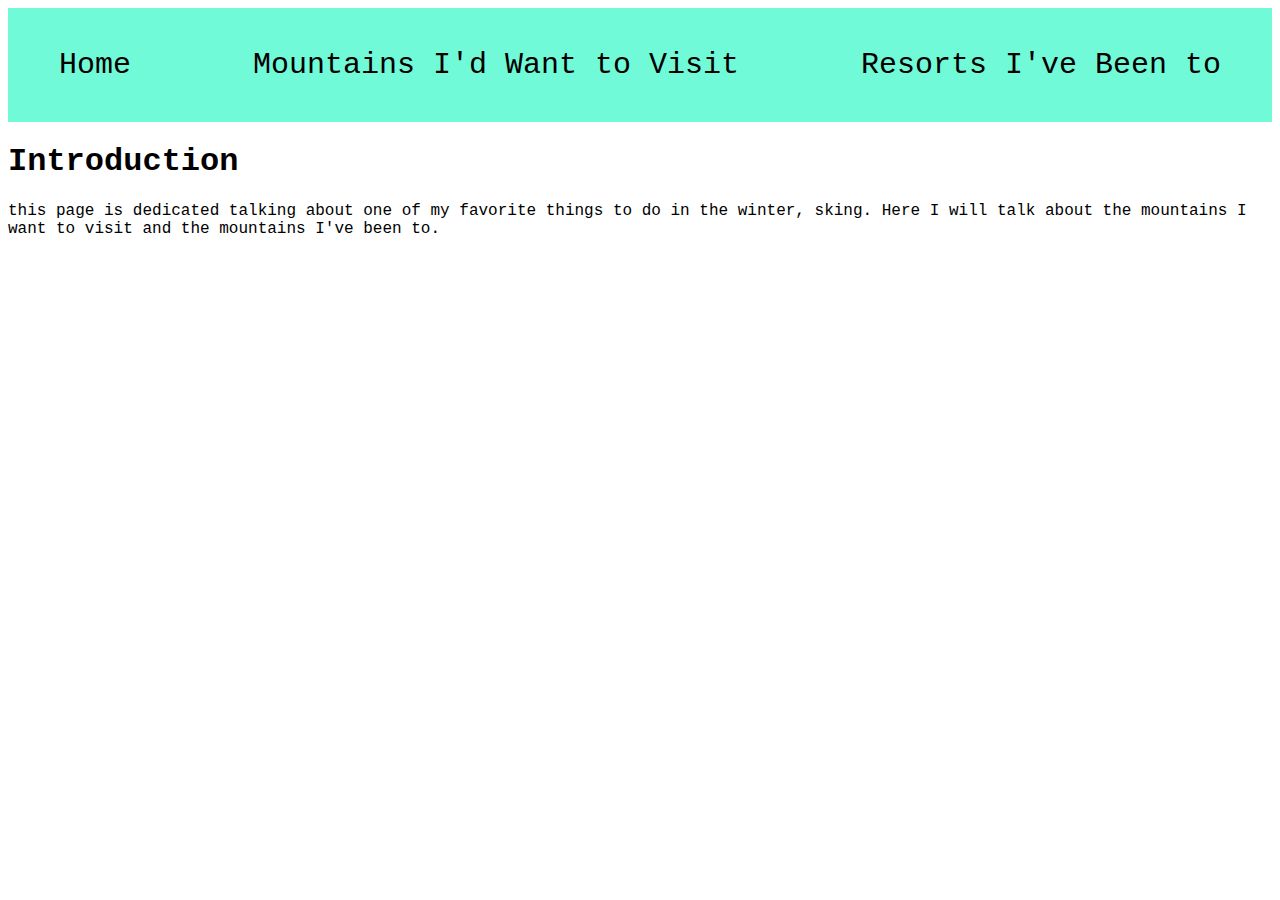
<file: introToCSS3/assignment3/index.html>
<!DOCTYPE html>
<html lang="en">
<head>
    <meta charset="UTF-8">
    <meta name="viewport" content="width=device-width, initial-scale=1.0">
    <title>Home</title>
    <link rel="stylesheet" href="css/style.css"> 

</head>
<body>
    <header>
        <a class="main" href="#main_content">Skip To Main</a>
        <nav>
            <ul class="flex">
                <li><a href="index.html">Home</a></li>
                <li><a href="mountains.html">Mountains I'd Want to Visit</a></li>
                <li><a href="resorts.html">Resorts I've Been to</a></li>
            </ul>
        </nav>
    </header>
    <main id="main_content">
        <h1>
            Introduction
        </h1>
        <p>
            this page is dedicated talking about one of my favorite things to do in the winter, sking. Here I will talk about the mountains I want to visit and the mountains I've been to.
        </p>
    </main>
</body>
</html>
</file>
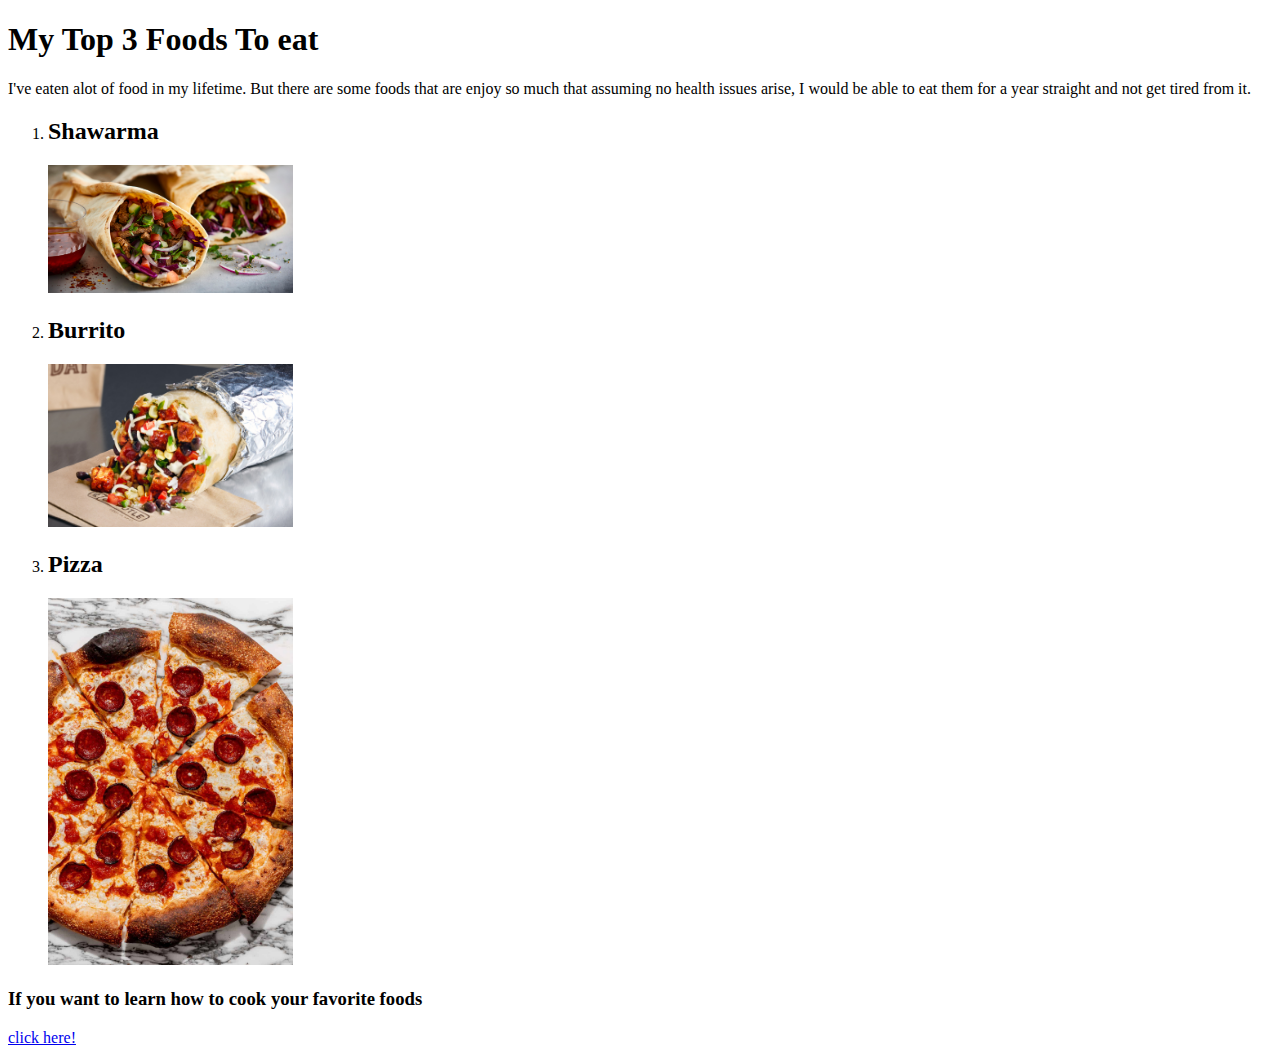
<file: introToHTML/assignment1/index.html>
<!DOCTYPE html>
<html lang="en">
<head>
    <meta charset="UTF-8">
    <meta name="viewport" content="width=device-width, initial-scale=1.0">
    <title>My Favorite Foods</title>
</head>
<body>
    <article>
        <h1>
        My Top 3 Foods To eat
        </h1>
        <p>
            I've eaten alot of food in my lifetime. But there are some foods that are enjoy so much that assuming no health issues arise, I would be able to eat them for a year straight and not get tired from it.
        </p>
        </article>
    <main>
        <ol>
            <li>
                <section>
                    <h2>Shawarma</h2>
                    <img src="images/Shawarma.jpg" alt="a Shawarma" style="width: 20%;">
                </section>
            </li>
            <li>
                <section>
                    <h2>Burrito</h2>
                    <img src="images/Burrito.jpg" alt="a Burrito" style="width: 20%;">
                </section>
            </li>
            <li>
                <section>
                    <h2>Pizza</h2>
                    <img src="images/Pizza.jpg" alt="a Pizza" style="width: 20%;">
                </section>
            </li>
        </ol>
    </main>  
    <aside>
        <h3>If you want to learn how to cook your favorite foods</h3>
        <a href="https://www.bettycrocker.com/">click here!</a>
    </aside>

</body>
</html>
</file>
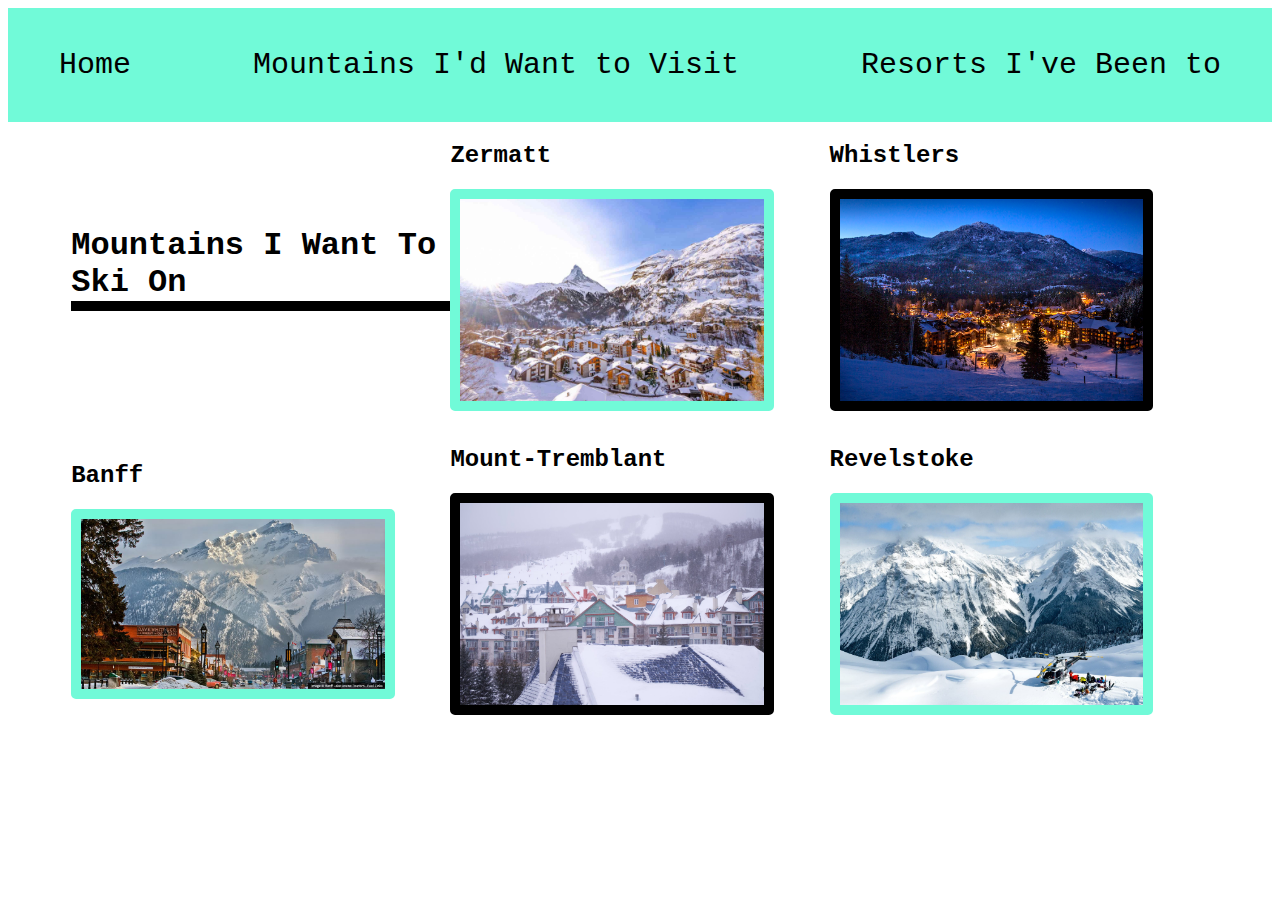
<file: introToCSS3/assignment3/mountains.html>
<!DOCTYPE html>
<html lang="en">
<head>
    <meta charset="UTF-8">
    <meta name="viewport" content="width=device-width, initial-scale=1.0">
    <title>Mountain</title>
    <link rel="stylesheet" href="css/style.css"> 

</head>
<body>
    <header>
        <a class="main" href="#main_content">Skip To Main</a>
        <nav>
            <ul class="flex">
                <li><a href="index.html">Home</a></li>
                <li><a href="mountains.html">Mountains I'd Want to Visit</a></li>
                <li><a href="resorts.html">Resorts I've Been to</a></li>
            </ul>
        </nav>
    </header>
    <main id="main_content" class="grid">
        <h1>Mountains I Want To Ski On</h1>
        <div>
            <h2>Zermatt</h2>
            <img src="images/zermatt.jpg" alt="Zermatt Ski Resort">
        </div>
        <div>
            <h2>Whistlers</h2>
            <img src="images/whistler.jpg" alt="Whistler Ski Resort">
        </div>
        <div>
            <h2>Banff</h2>
            <img src="images/banff.jpg" alt="Banff Ski Resort">
        </div>
        <div>
            <h2>Mount-Tremblant</h2>
            <img src="images/tremblant.jpg" alt="Tremblant Ski Resort">
        </div>
        <div>
            <h2>Revelstoke</h2>
            <img src="images/revelstoke.jpg" alt="Revelstoke Ski Resort">
        </div>
    </main>
</body>
</html>
</file>
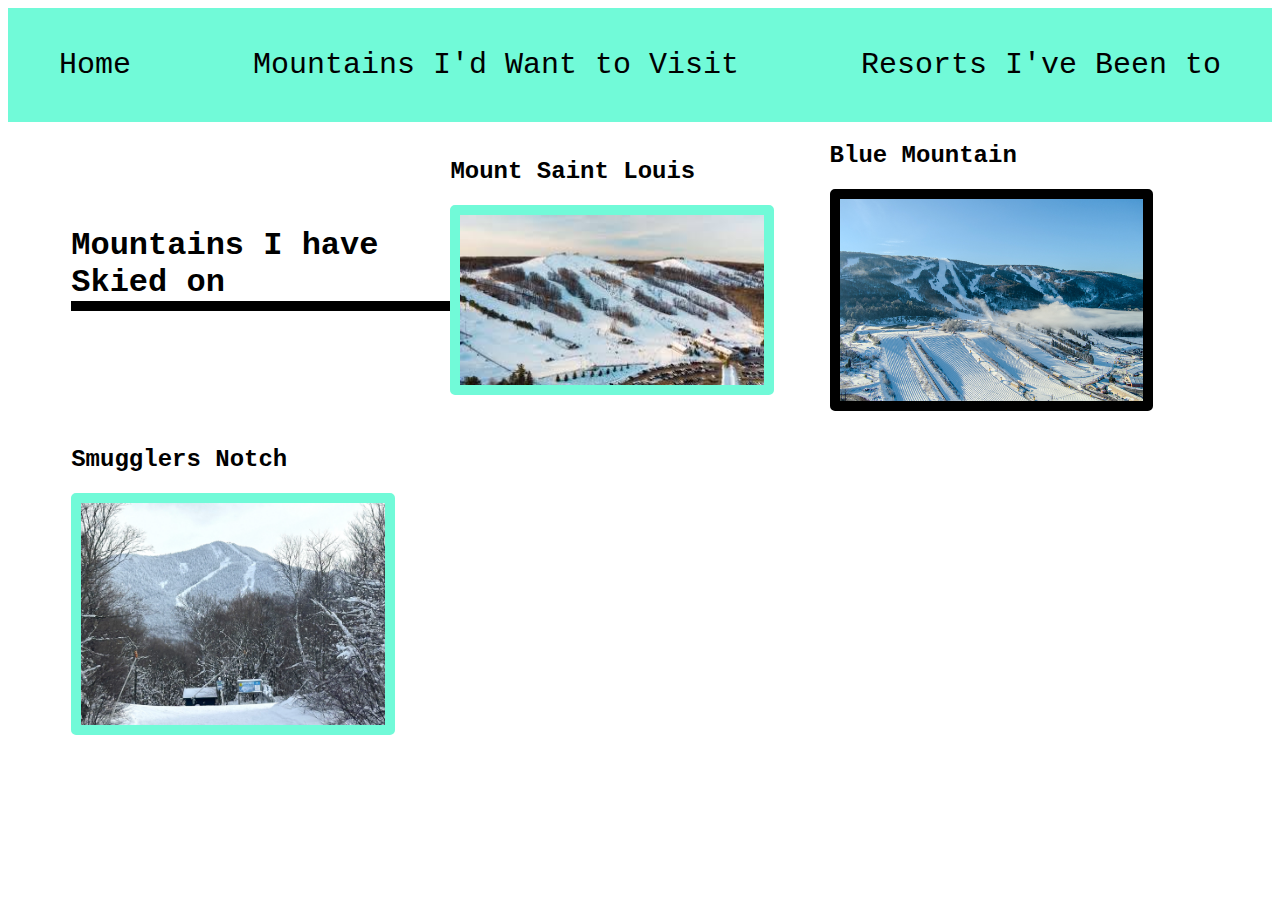
<file: introToCSS3/assignment3/resorts.html>
<!DOCTYPE html>
<html lang="en">
<head>
    <meta charset="UTF-8">
    <meta name="viewport" content="width=device-width, initial-scale=1.0">
    <title>Resorts</title>
    <link rel="stylesheet" href="css/style.css"> 

</head>
<body>
    <header>
        <a class="main" href="#main_content">Skip To Main</a>
        <nav>
            <ul class="flex">
                <li><a href="index.html">Home</a></li>
                <li><a href="mountains.html">Mountains I'd Want to Visit</a></li>
                <li><a href="resorts.html">Resorts I've Been to</a></li>
            </ul>
        </nav>
    </header>
    <main id="main_content" class="grid">
        <h1>Mountains I have Skied on</h1>
        <div>
            <h2>Mount Saint Louis</h2>
            <img src="images/stLouis.jpg"alt="Mount Saint Louis Ski Resort">
        </div>
        <div>
            <h2>Blue Mountain</h2>
            <img src="images/blueMountain.jpg"alt="Blue Mountain Ski Resort">
        </div>
        <div>
            <h2>Smugglers Notch</h2>
            <img src="images/smugglersNotch.jpg" alt="Smugglers Notch Ski Resort">
        </div>
    </main>   
</body>
</html>
</file>
<file: introToCSS3/assignment3/css/style.css>
nav{
    background-color: rgb(113, 250, 216);
    display: block;
    width: 100%; 
    font-size: 30px;
    height: auto;
    padding: 10px 0;
    

}

nav ul{
    list-style-type: none;
    display: flex;
    justify-content: space-around;
    align-items: center;
    padding: 0;
    gap: 20px

}

nav ul li:hover{
    text-decoration: underline;
    transform: scale(1.2);
    color: rgb(6, 211, 238);
}
nav ul li {
  transition: transform 0.2s ease; 
}

nav a{
    text-decoration: none;
    color:rgb(0, 0, 0);
}

.main{      
    text-decoration: none;
    color: rgb(115, 255, 220);
    position: absolute;
    top: -40px;

}

.main:focus{
    top: 0;

}

.grid{
    display: grid;
    grid-template-columns: 30% 30% 30%;
    row-gap: 10px;
    align-items:center;
    justify-content:center;

}



.grid h1{
    border-bottom: 10px solid black;
    
}

.grid div img{
    border: 10px solid  rgb(0, 0, 0);
    width: 80%;
    border-radius: 5px;
}

.grid div:nth-child(even) img{
    border: 10px solid  rgb(113, 250, 216);
    width: 80%;
    border-radius: 5px;
}


.flex {
  display: flex;
  flex-wrap: wrap;
  justify-content: space-around; 

}

body{
    font-family: 'Courier New', Courier, monospace;
}
</file>
